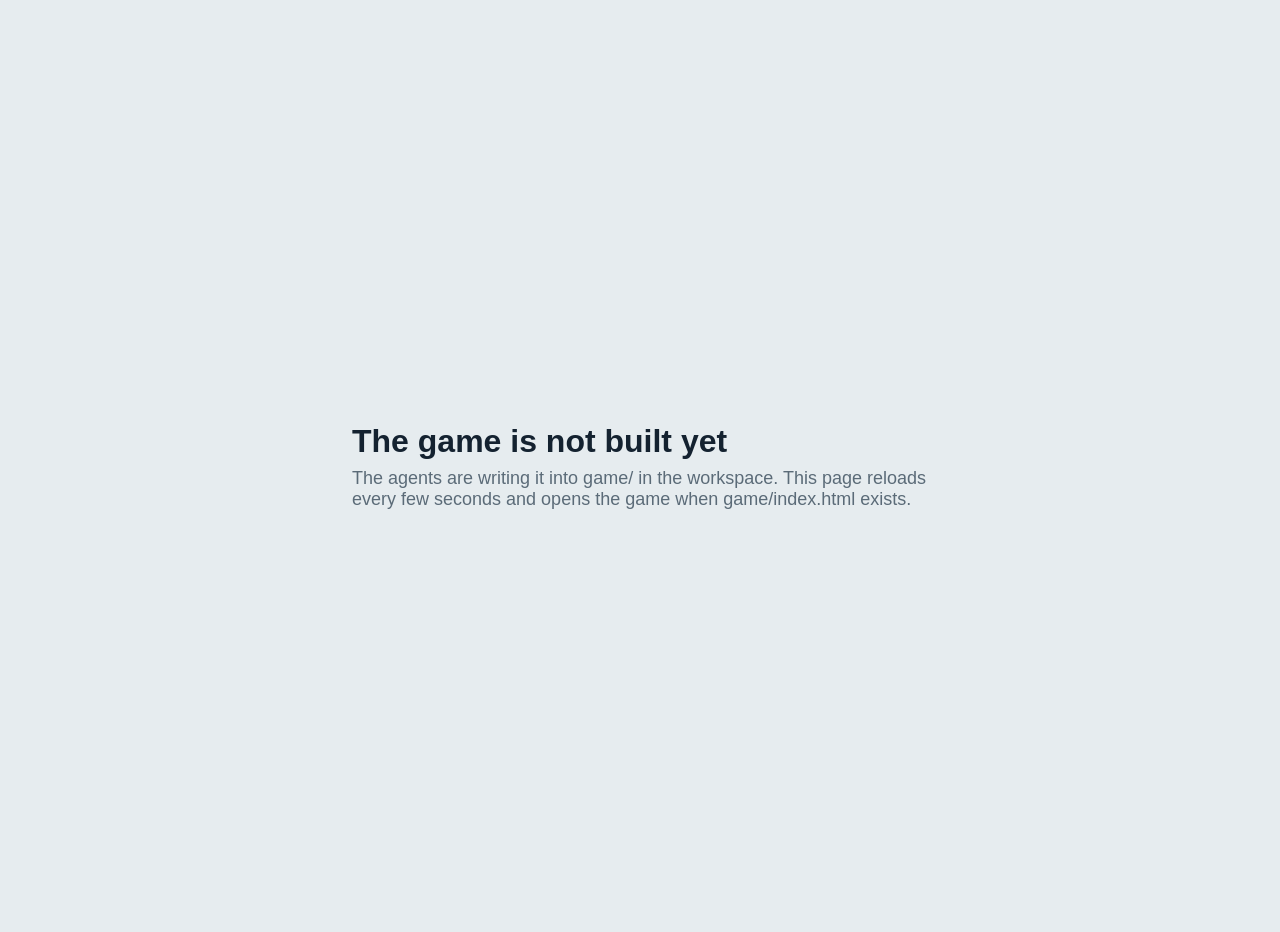
<file: offband/web/waiting.html>
<!doctype html>
<html lang="en">
<head>
<meta charset="utf-8">
<meta name="viewport" content="width=device-width, initial-scale=1">
<meta http-equiv="refresh" content="3">
<title>Offband game</title>
<style>
:root { --chart: #e6ecef; --ink: #142230; --soft: #5b6b78; }
body { margin: 0; min-height: 100vh; display: grid; place-items: center; background: var(--chart);
  color: var(--ink); font-family: "Helvetica Neue", Arial, sans-serif; padding: 16px; }
main { max-width: 36em; }
h1 { font-size: 32px; margin: 0 0 8px; }
p { color: var(--soft); font-size: 18px; margin: 0; }
</style>
</head>
<body>
<main>
  <h1>The game is not built yet</h1>
  <p>The agents are writing it into game/ in the workspace. This page reloads every few seconds and opens the game when game/index.html exists.</p>
</main>
</body>
</html>
</file>
